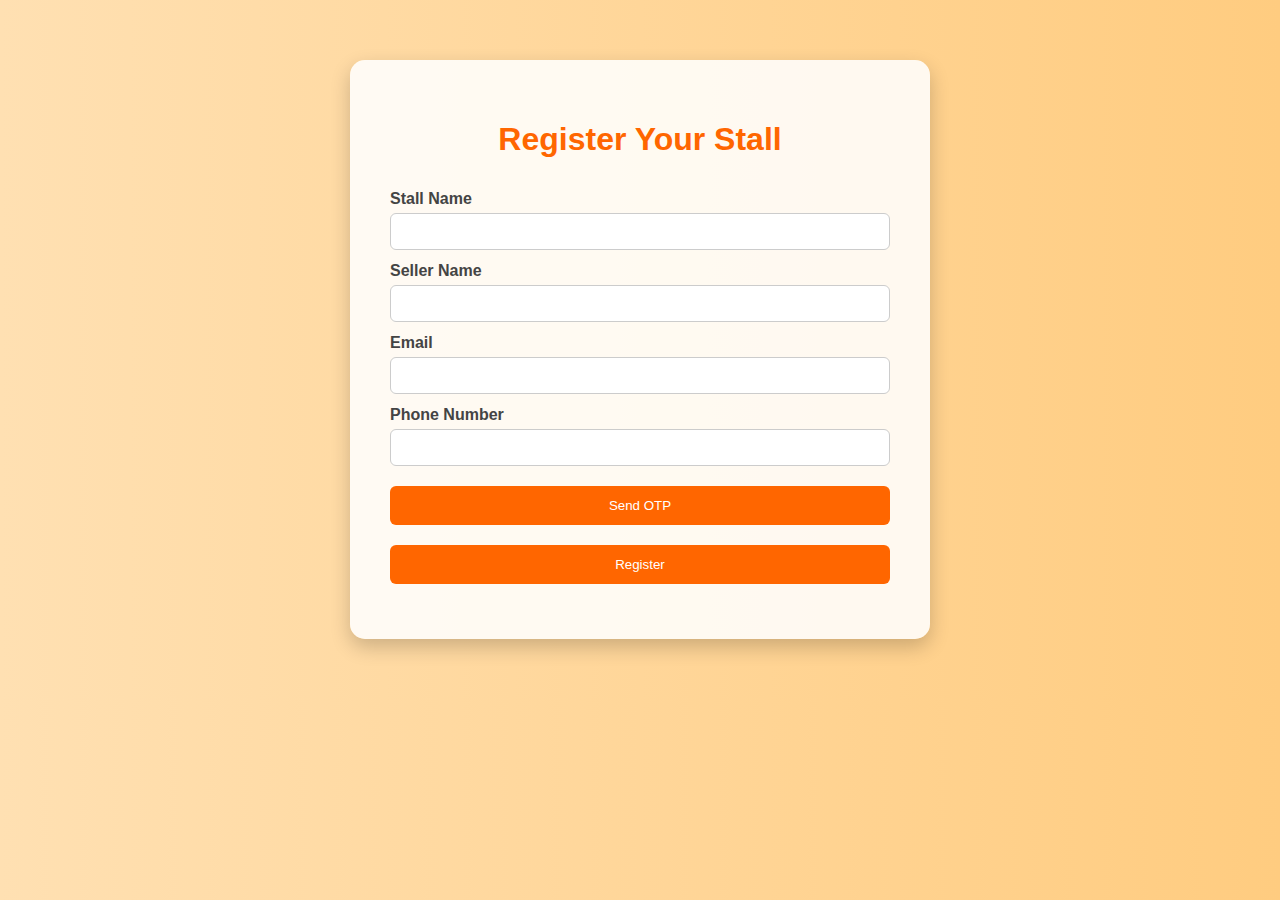
<file: seller-register.html>
<!DOCTYPE html>
<html lang="en">
<head>
  <meta charset="UTF-8" />
  <meta name="viewport" content="width=device-width, initial-scale=1.0" />
  <title>Seller Registration</title>
  <link rel="stylesheet" href="styles/seller.css" />
</head>
<body>
  <div class="container">
    <h1 class="fade-in">Register Your Stall</h1>
    <form id="registerForm" class="slide-up">
      <label>Stall Name</label>
      <input type="text" name="stall" required />

      <label>Seller Name</label>
      <input type="text" name="name" required />

      <label>Email</label>
      <input type="email" name="email" required />

      <label>Phone Number</label>
      <input type="tel" name="phone" id="phone" required />

      <button type="button" onclick="sendOTP()">Send OTP</button>

      <div id="otpSection" style="display:none;">
        <label>Enter OTP</label>
        <input type="text" id="otp" />
        <button type="button" onclick="verifyOTP()">Verify OTP</button>
      </div>

      <button type="submit" id="submitBtn" disabled>Register</button>
    </form>

    <div id="statusMsg"></div>
  </div>

  <script src="js/seller.js"></script>
</body>
</html>
</file>
<file: styles/seller.css>
body {
  font-family: 'Segoe UI', sans-serif;
  background: linear-gradient(to right, #ffe0b2, #ffcc80);
  margin: 0;
  padding: 0;
}

.container {
  width: 90%;
  max-width: 500px;
  margin: 60px auto;
  padding: 40px;
  background: #ffffffdd;
  border-radius: 15px;
  box-shadow: 0 8px 20px rgba(0, 0, 0, 0.2);
  animation: fadeIn 1s ease-in-out;
}

h1 {
  text-align: center;
  color: #ff6600;
  margin-bottom: 20px;
}

form {
  display: flex;
  flex-direction: column;
}

label {
  margin-top: 12px;
  font-weight: bold;
  color: #444;
}

input {
  padding: 10px;
  border-radius: 6px;
  border: 1px solid #ccc;
  margin-top: 5px;
}

button {
  margin-top: 20px;
  padding: 12px;
  background-color: #ff6600;
  color: white;
  border: none;
  border-radius: 6px;
  cursor: pointer;
  transition: background 0.3s ease;
}

button:hover {
  background-color: #cc5200;
}

#statusMsg {
  margin-top: 15px;
  text-align: center;
  font-weight: bold;
  color: green;
}

/* Animations */
@keyframes fadeIn {
  from { opacity: 0; transform: scale(0.95); }
  to { opacity: 1; transform: scale(1); }
}

.fade-in {
  animation: fadeIn 1.2s ease;
}

.slide-up {
  animation: slideUp 1s ease;
}

@keyframes slideUp {
  from { transform: translateY(20px); opacity: 0; }
  to { transform: translateY(0); opacity: 1; }
}
</file>
